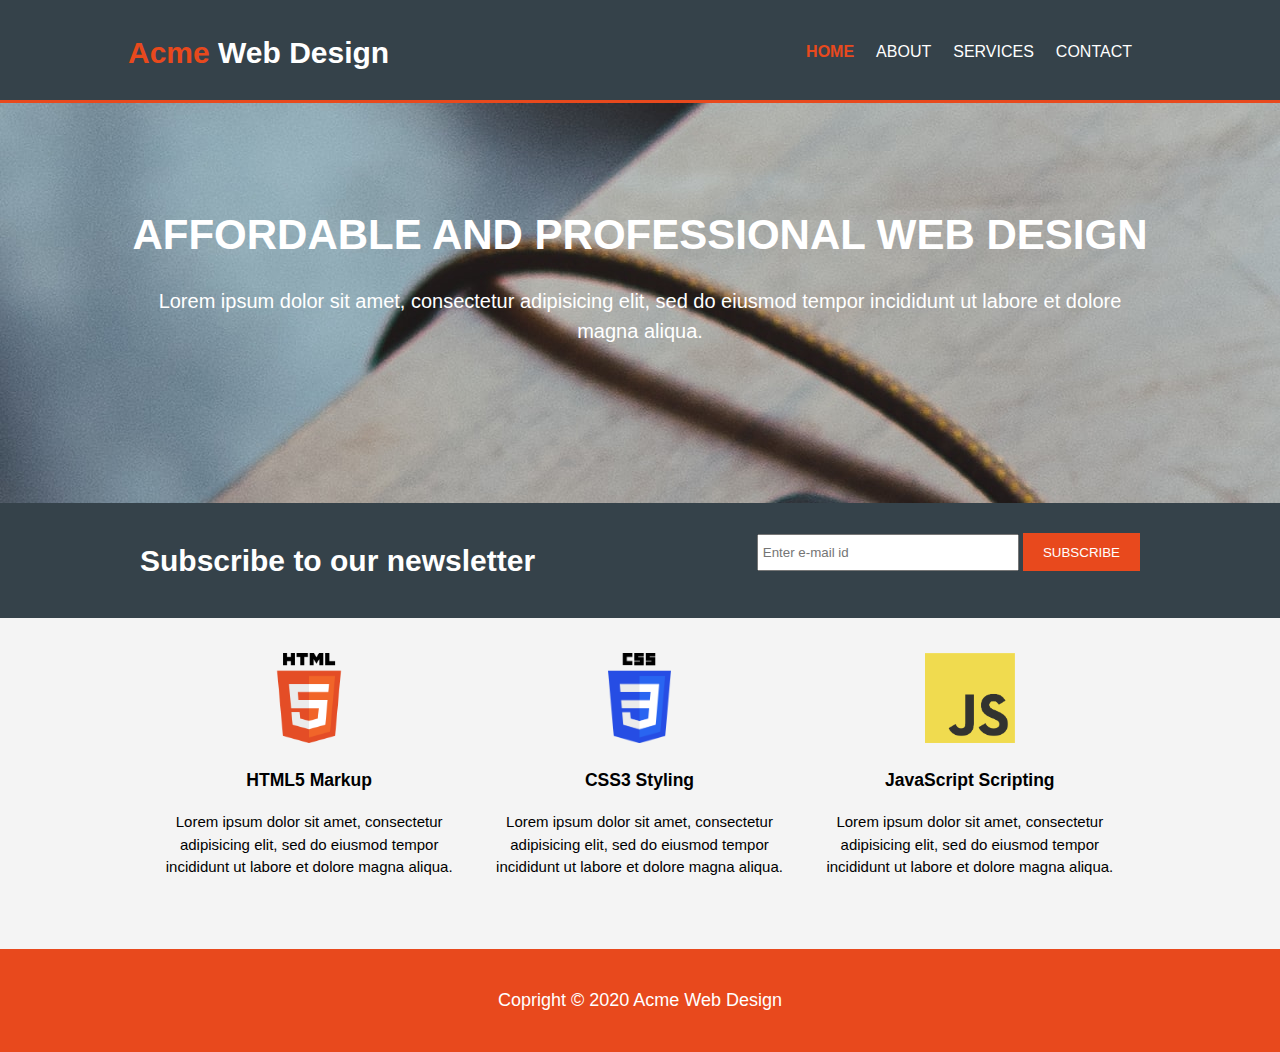
<file: index.html>
<!DOCTYPE html>
<html lang="en" dir="ltr">
  <head>
    <meta charset="utf-8">
    <meta name="viewport" content="width=device-width">
    <meta name="description" content="Professional and affordable web design">
    <meta name="keywords" content="web design, affordable, professional">
    <meta name="author" content="Divyansh Gandhi">

    <title>Acme Web Design | Welcome</title>

    <link rel="stylesheet" href="css/style.css">
  </head>

  <body>
    <header>
      <div class="container">
        <div id="branding">
          <h1><span class="higlight">Acme</span> Web Design</h1>
        </div>
        <nav>
          <ul>
            <li class="current"><a href="index.html">home</a></li>
            <li><a href="about.html">about</a></li>
            <li><a href="services.html">services</a></li>
            <li><a href="contact.html">contact</a></li>
          </ul>
        </nav>
      </div>
    </header>

    <section id="showcase">
      <div class="container">
        <h1>affordable and professional web design</h1>
        <p>Lorem ipsum dolor sit amet, consectetur adipisicing elit, sed do eiusmod tempor incididunt ut labore et dolore magna aliqua.</p>
      </div>
    </section>

    <section id="newsletter">
      <div class="container">
        <h1>Subscribe to our newsletter</h1>
        <form>
          <input type="email" name="email" placeholder="Enter e-mail id">
          <button type="submit" class="button_1">Subscribe</button>
        </form>
      </div>
    </section>

    <section id="boxes">
      <div class="container">
        <div class="box">
          <img src="images/html5.png" alt="">
          <h3>HTML5 Markup</h3>
          <p>Lorem ipsum dolor sit amet, consectetur adipisicing elit, sed do eiusmod tempor incididunt ut labore et dolore magna aliqua.</p>
        </div>
        <div class="box">
          <img src="images/css3.png" alt="">
          <h3>CSS3 Styling</h3>
          <p>Lorem ipsum dolor sit amet, consectetur adipisicing elit, sed do eiusmod tempor incididunt ut labore et dolore magna aliqua.</p>
        </div>
        <div class="box">
          <img src="images/javascript.png" alt="">
          <h3>JavaScript Scripting</h3>
          <p>Lorem ipsum dolor sit amet, consectetur adipisicing elit, sed do eiusmod tempor incididunt ut labore et dolore magna aliqua.</p>
        </div>
      </div>
    </section>

    <footer class="my-footer">
      <p>Copright &copy; 2020 Acme Web Design</p>
    </footer>
  </body>
</html>
</file>
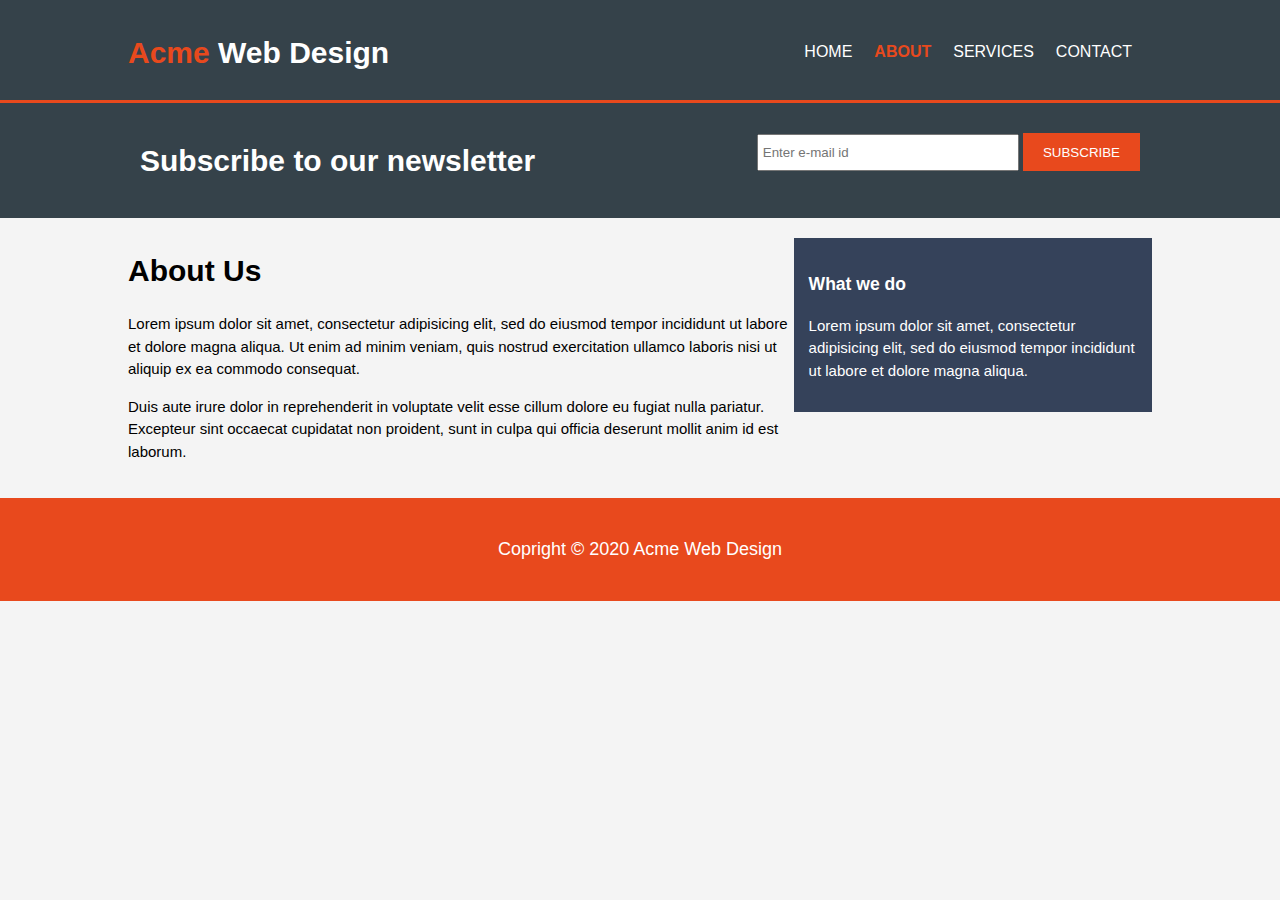
<file: about.html>
<!DOCTYPE html>
<html lang="en" dir="ltr">
  <head>
    <meta charset="utf-8">
    <meta name="viewport" content="width=device-width">
    <meta name="description" content="Professional and affordable web design">
    <meta name="keywords" content="web design, affordable, professional">
    <meta name="author" content="Divyansh Gandhi">

    <title>Acme Web Design | About</title>

    <link rel="stylesheet" href="css/style.css">
  </head>

  <body>
    <header>
      <div class="container">
        <div id="branding">
          <h1><span class="higlight">Acme</span> Web Design</h1>
        </div>
        <nav>
          <ul>
            <li><a href="index.html">home</a></li>
            <li class="current"><a href="about.html">about</a></li>
            <li><a href="services.html">services</a></li>
            <li><a href="contact.html">contact</a></li>
          </ul>
        </nav>
      </div>
    </header>

    <section id="newsletter">
      <div class="container">
        <h1>Subscribe to our newsletter</h1>
        <form>
          <input type="email" name="email" placeholder="Enter e-mail id">
          <button type="submit" class="button_1">Subscribe</button>
        </form>
      </div>
    </section>

    <section id="main-col">
      <div class="container">
        <article id="main-col">
          <h1 class="page-title">About Us</h1>
          <p>Lorem ipsum dolor sit amet, consectetur adipisicing elit, sed do eiusmod tempor incididunt ut labore et dolore magna aliqua. Ut enim ad minim veniam, quis nostrud exercitation ullamco laboris nisi ut aliquip ex ea commodo consequat.</p>
          <p> Duis aute irure dolor in reprehenderit in voluptate velit esse cillum dolore eu fugiat nulla pariatur. Excepteur sint occaecat cupidatat non proident, sunt in culpa qui officia deserunt mollit anim id est laborum.</p>
        </article>

        <aside id="sidebar">
          <div class="dark">
            <h3>What we do</h3>
            <p>Lorem ipsum dolor sit amet, consectetur adipisicing elit, sed do eiusmod tempor incididunt ut labore et dolore magna aliqua.</p>
          </div>
        </aside>
      </div>

    </section>
    <footer class="my-footer">
      <p>Copright &copy; 2020 Acme Web Design</p>
    </footer>
  </body>
</html>
</file>
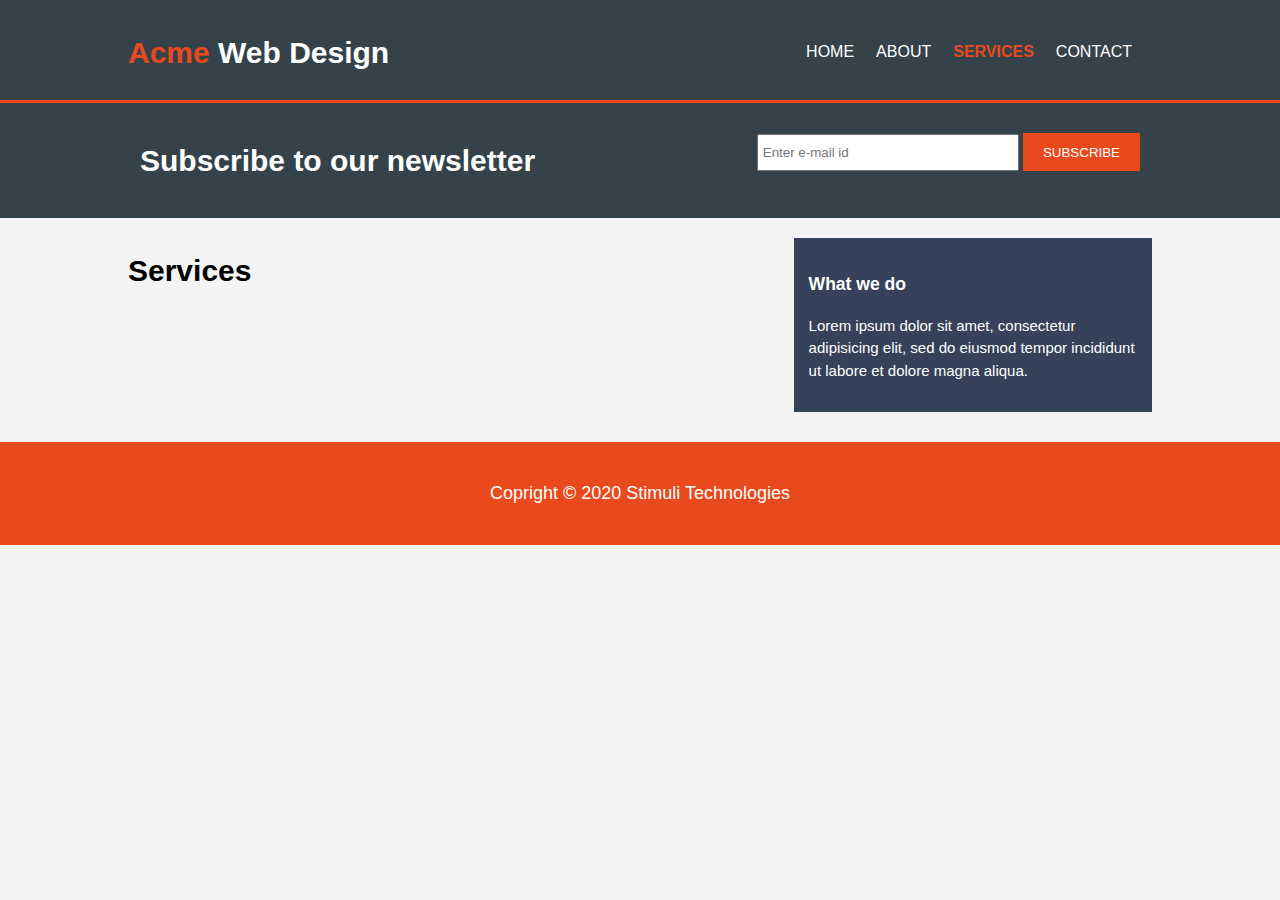
<file: services.html>
<!DOCTYPE html>
<html lang="en" dir="ltr">
  <head>
    <meta charset="utf-8">
    <meta name="viewport" content="width=device-width">
    <meta name="description" content="Professional and affordable web design">
    <meta name="keywords" content="web design, affordable, professional">
    <meta name="author" content="Divyansh Gandhi">

    <title>Acme Web Design | Services</title>

    <link rel="stylesheet" href="css/style.css">
  </head>

  <body>
    <header>
      <div class="container">
        <div id="branding">
          <h1><span class="higlight">Acme</span> Web Design</h1>
        </div>
        <nav>
          <ul>
            <li><a href="index.html">home</a></li>
            <li><a href="about.html">about</a></li>
            <li class="current"><a href="services.html">services</a></li>
            <li><a href="contact.html">contact</a></li>
          </ul>
        </nav>
      </div>
    </header>

    <section id="newsletter">
      <div class="container">
        <h1>Subscribe to our newsletter</h1>
        <form>
          <input type="email" name="email" placeholder="Enter e-mail id">
          <button type="submit" class="button_1">Subscribe</button>
        </form>
      </div>
    </section>

    <section id="main-col">
      <div class="container">
        <article id="main-col">
          <h1 class="page-title">Services</h1>
          <ul>
            <li></li>
          </ul>
        </article>

        <aside id="sidebar">
          <div class="dark">
            <h3>What we do</h3>
            <p>Lorem ipsum dolor sit amet, consectetur adipisicing elit, sed do eiusmod tempor incididunt ut labore et dolore magna aliqua.</p>
          </div>
        </aside>
      </div>

    </section>
    <footer class="my-footer">
      <p>Copright &copy; 2020 Stimuli Technologies</p>
    </footer>
  </body>
</html>
</file>
<file: css/style.css>
body{
  font-family: Arial, Helvetica, sans-serif;
  font-size: 15px;
  line-height: 1.5;
  padding: 0;
  margin: 0;
  background: #f4f4f4;
}

/*Global*/
.container{
  width:80%;
  margin: auto;
  overflow: hidden;
}

.dark{
    background: #35425a;
    color: white;
    padding: 15px;
    margin-top: 10px;
    margin-bottom: 10px;
}

ul{
  margin: 0;
  padding: 0;
}

img{
  height: 90px;
}

.button_1{
  height: 38px;
  background: #e8491d;
  border: none;
  color: #fff;
  padding: 0 20px;
  text-transform: uppercase;
}

/*Header*/
header{
  background: #35424a;
  color: #fff;
  padding-top: 30px;
  min-height: 70px;
  border-bottom: #e8491d 3px solid;
}

header a{
  color: #fff;
  text-decoration: none;
  text-transform: uppercase;
  font-size: 16px;
}


header li{
  float: left;
  display: inline;
  padding: 0 20px 0 2px;
}

header #branding{
  float:left;
}

header #branding h1{
  margin: 0;
}

header nav{
  float: right;
  margin-top: 10px;
}

header .higlight, header .current a{
  color: #e8491d;
  font-weight: bold;
}

header a:hover{
  color:#ccc;
  font-weight: bold;
}

/*Showcase*/
#showcase{
  min-height: 400px;
  background: url(../images/showcase1.jpg) no-repeat 0;
  text-align: center;
  color: #fff;
}

#showcase h1{
  margin-top: 100px;
  font-size: 42px;
  margin-bottom: 10px;
  text-transform: uppercase;
}

#showcase p{
  font-size: 20px;
}

/*Newsletter*/
#newsletter{
  padding: 15px;
  color: #fff;
  background: #35424a;
}

#newsletter h1{
  float: left;
}

#newsletter form{
  float: right;
  margin-top: 15px;
}

#newsletter input[type="email"]{
  padding: 4px;
  height: 25px;
  width: 250px;
}

/*Boxes*/
#boxes{
  padding: 20px;
}

#boxes .box{
  float: left;
  width: 33.3%;
  padding: 15px;
  text-align: center;
  box-sizing: border-box;
}

/*Articles*/
article#main-col{
  float: left;
  width: 65%;
  margin-top: 10px;
}

/*sidebar*/
aside#sidebar{
  float: right;
  width: 35%;
  margin-top: 10px;
}

/*Footer*/
.my-footer{
  padding: 20px;
  margin-top: 20px;
  background-color: #e8491d;
  color: #fff;
  text-align: center;
  font-size: 18px;
}
</file>
